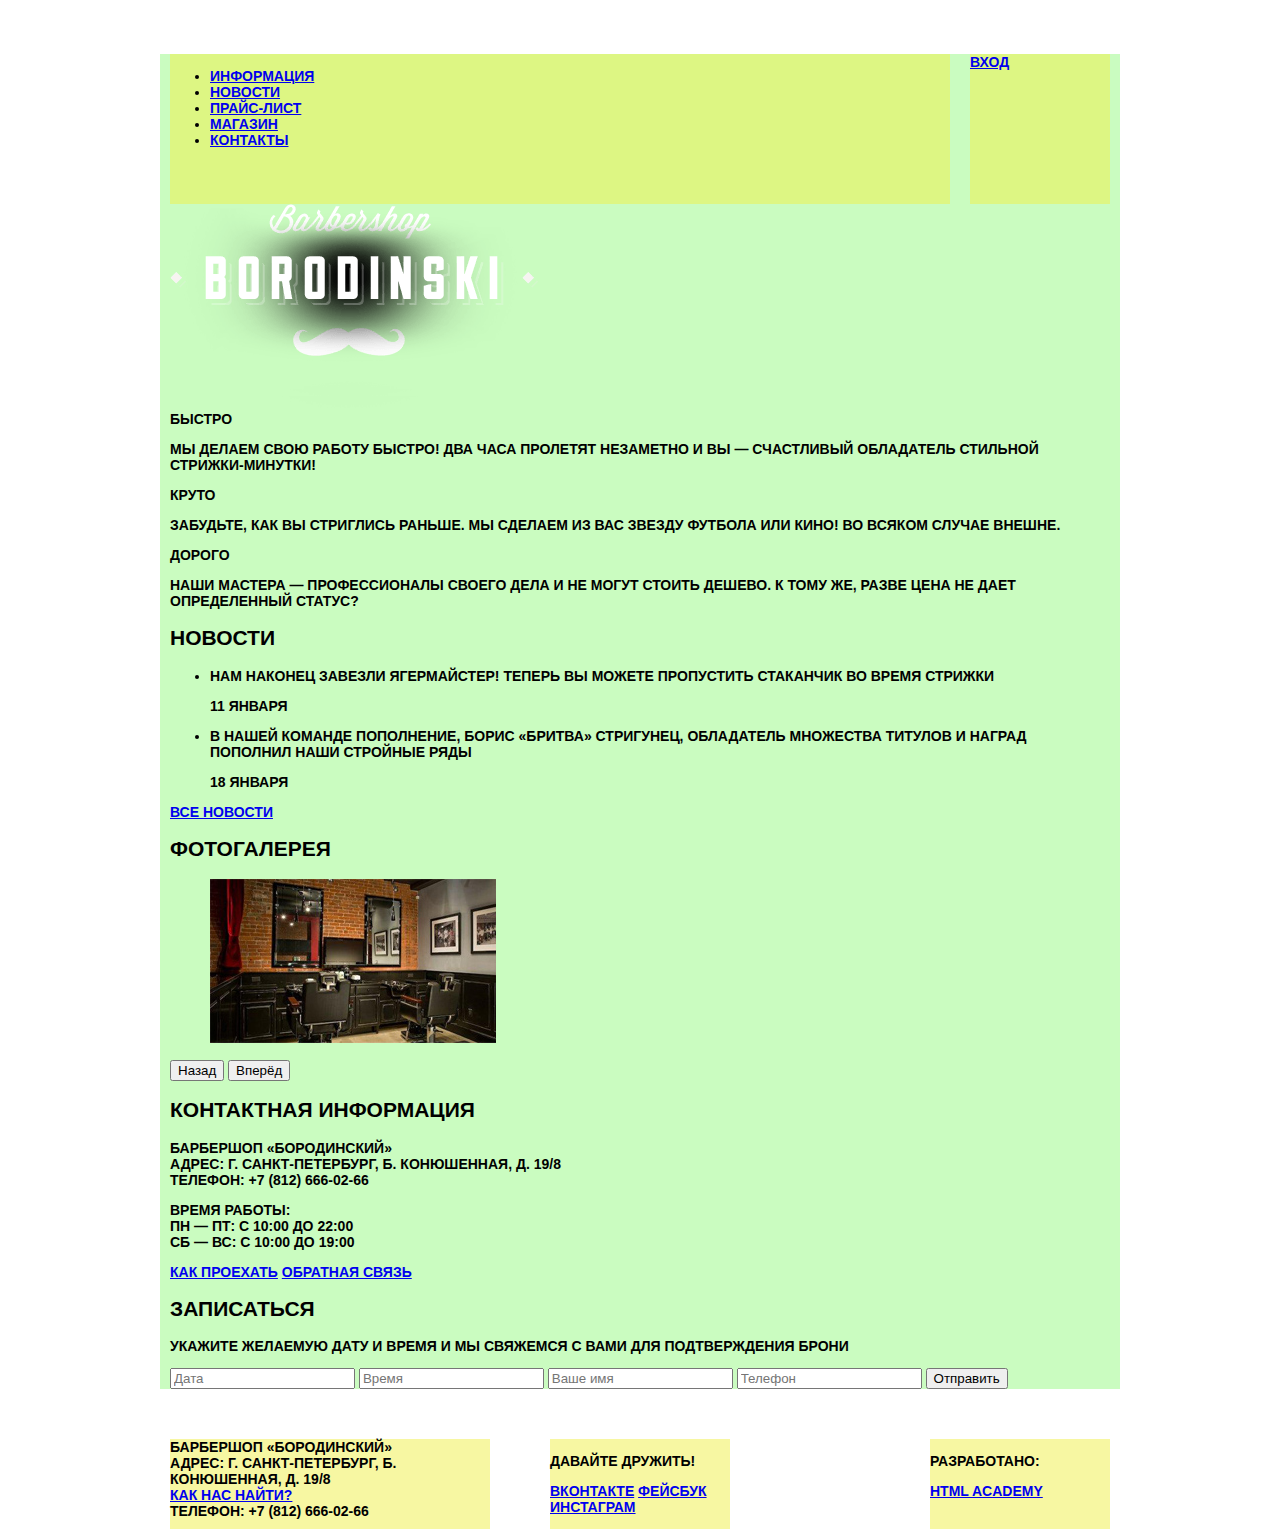
<file: index.html>
<!DOCTYPE html>
<html lang="ru">
  <head>
    <meta charset="utf-8">
    <title>Барбершоп «Бородинский»</title>
	<link href="css/style.css" rel="stylesheet">
  </head>
  <body>
    <header class="main-header">
      <div class="container">
        <nav class="main-navigation">
          <ul>
            <li>
              <a href="#">Информация</a>
            </li>
            <li>
              <a href="#">Новости</a>
            </li>
            <li>
              <a href="#">Прайс-лист</a>
            </li>
            <li>
              <a href="#">Магазин</a>
            </li>
            <li>
              <a href="#">Контакты</a>
            </li>
          </ul>
        </nav>
        <div class="user-block">
          <a class="login" href="#">Вход</a>
        </div>
      </div>
    </header>
    <main class="container">
      <div class="index-logo">
        <img src="img/index-logo.png" width="368" height="204" alt="Барбершоп «Бородинский»">
      </div>
      <section class="features">
        <div class="features-item">
          <b class="features-name">Быстро</b>
          <p>Мы делаем свою работу быстро! Два часа пролетят незаметно и вы — счастливый обладатель стильной стрижки-минутки!</p>
        </div>
        <div class="features-item">
          <b class="features-name">Круто</b>
          <p>Забудьте, как вы стриглись раньше. Мы сделаем из вас звезду футбола или кино! Во всяком случае внешне.</p>
        </div>
        <div class="features-item">
          <b class="features-name">Дорого</b>
          <p>Наши мастера — профессионалы своего дела и не могут стоить дешево. К тому же, разве цена не дает определенный статус?</p>
        </div>
      </section>
      <div class="index-content">
        <div class="index-content-left">
          <h2 class="index-content-title">Новости</h2>
          <ul class="news-preview">
            <li>
              <p>Нам наконец завезли Ягермайстер! Теперь вы можете пропустить стаканчик во время стрижки</p>
              <time datetime="2016-01-11">11 января</time>
            </li>
            <li>
              <p>В нашей команде пополнение, Борис «Бритва» Стригунец, обладатель множества титулов и наград пополнил наши стройные ряды</p>
              <time datetime="2016-01-18">18 января</time>
            </li>
          </ul>
          <a class="btn" href="#">Все новости</a>
        </div>
        <div class="index-content-right">
          <h2 class="index-content-title">Фотогалерея</h2>
          <div class="gallery">
            <figure class="gallery-content">
              <img src="img/photo-1.jpg" width="286" height="164" alt="">
            </figure>
            <button class="btn gallery-prev" type="button">Назад</button>
            <button class="btn gallery-next" type="button">Вперёд</button>
          </div>
        </div>
      </div>
      <div class="index-content">
        <div class="index-content-left">
          <h2 class="index-content-title">Контактная информация</h2>
          <p>
            Барбершоп «Бородинский»<br>
            Адрес: г. Санкт-Петербург, Б. Конюшенная, д. 19/8<br>
            Телефон: +7 (812) 666-02-66
          </p>
          <p>
            Время работы:<br>
            пн — пт: с 10:00 до 22:00<br>
            сб — вс: с 10:00 до 19:00
          </p>
          <a class="btn" href="#">Как проехать</a>
          <a class="btn" href="#">Обратная связь</a>
        </div>
        <div class="index-content-right">
          <h2 class="index-content-title">Записаться</h2>
          <p>Укажите желаемую дату и время и мы свяжемся с вами для подтверждения брони</p>
          <form class="appointment-form" action="https://echo.htmlacademy.ru" method="post">
            <input type="text" name="date" value="" placeholder="Дата">
            <input type="text" name="time" value="" placeholder="Время">
            <input type="text" name="name" value="" placeholder="Ваше имя">
            <input type="tel" name="phone" value="" placeholder="Телефон">
            <button class="btn" type="submit">Отправить</button>
          </form>
        </div>
      </div>
    </main>
    <footer class="main-footer">
      <div class="container">
        <section class="footer-contacts">
          Барбершоп «Бородинский»<br>
          Адрес: г. Санкт-Петербург, Б. Конюшенная, д. 19/8<br>
          <a href="#">Как нас найти?</a><br>
          Телефон: +7 (812) 666-02-66
        </section>
        <section class="footer-social">
          <p>Давайте дружить!</p>
          <a class="social-btn social-btn-vk" href="#">Вконтакте</a>
          <a class="social-btn social-btn-fb" href="#">Фейсбук</a>
          <a class="social-btn social-btn-inst" href="#">Инстаграм</a>
        </section>
        <section class="footer-copyright">
          <p>Разработано:</p>
          <a class="btn" href="https://htmlacademy.ru">HTML Academy</a>
        </section>
      </div>
    </footer>
  </body>
</html>
</file>
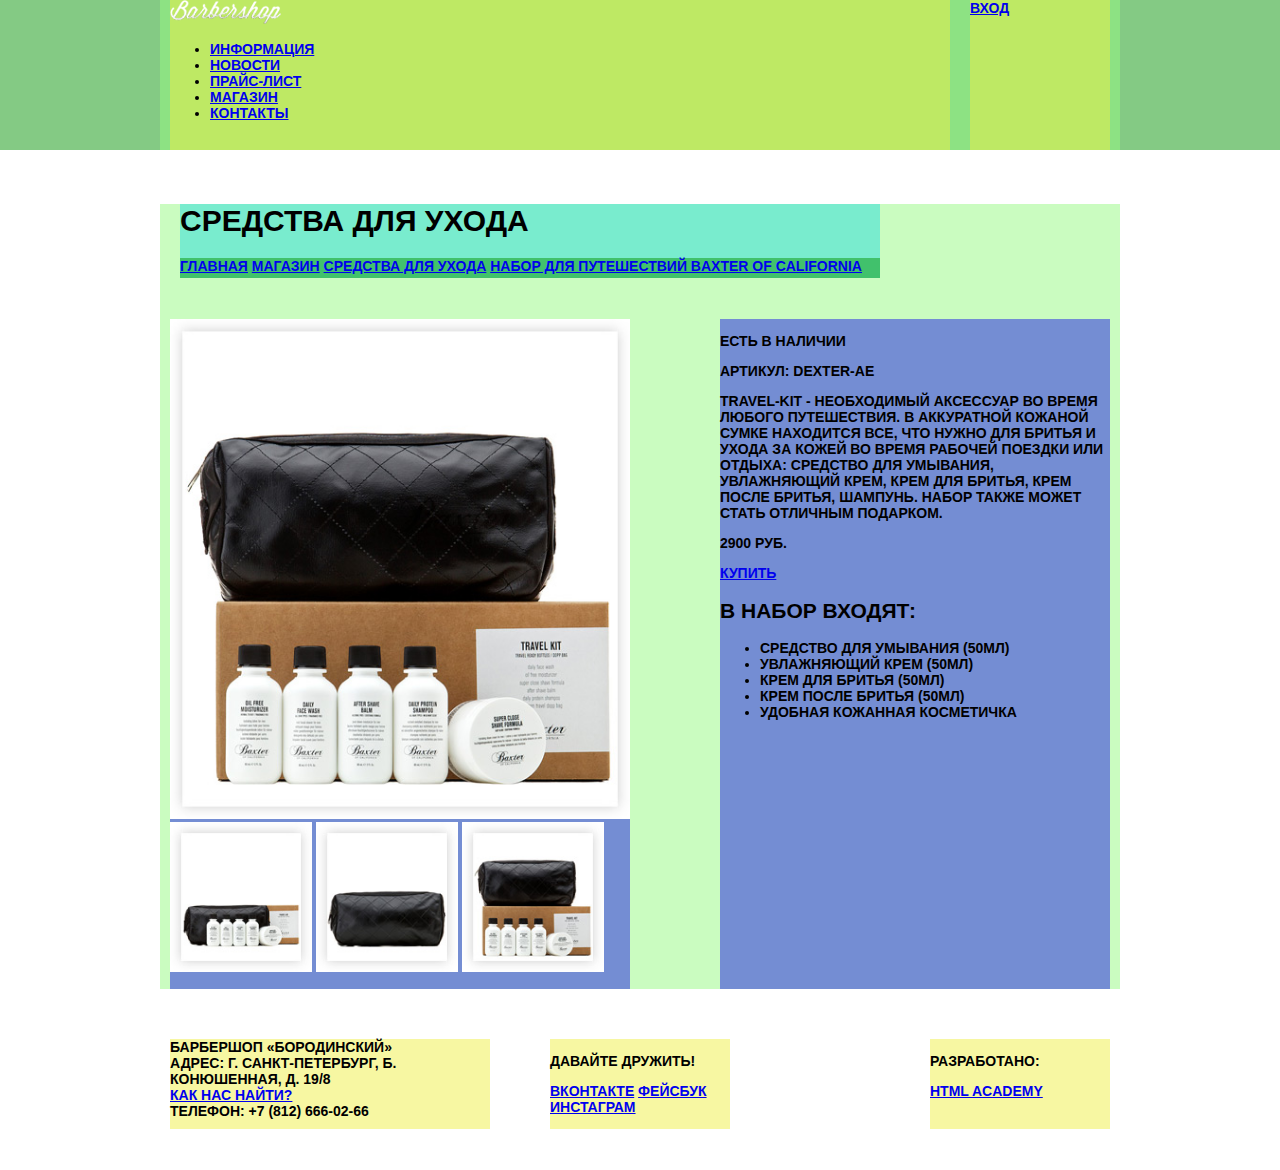
<file: catalog-item.html>
<!DOCTYPE html>
<html lang="ru">
	<head>
		<meta charset="utf-8">
		<title>Барбешоп "Бородинский"</title>
		<link href="css/style.css" rel="stylesheet">
	</head>
	<body>
		<header class="main-header">
			<div class="container clearfix">
				<nav class="main-navigation">
					<a href="#"><img src="img/logo-barbershop.png" width="" height="" alt="Барбешоп Бородинский"></a>
					<ul>
						<li>
							<a href="#">Информация</a>
						</li>
						<li>
							<a href="#">Новости</a>
						</li>
						<li>
							<a href="#">Прайс-лист</a>
						</li>
						<li>
							<a href="#">Магазин</a>
						</li>
						<li>
							<a href="#">Контакты</a>
						</li>
					</ul>
				</nav>
				<div class="user-block">
					<a class="login" href="#">Вход</a>
				</div>
			</div>
		</header>
		<main class="container">
			<div class="page-header">
				<h1>Средства для ухода</h1>
				<div class="breadcrumbs">
					<a href="#">Главная</a>
					<a href="#">Магазин</a>
					<a href="#">Средства для ухода</a>
					<a href="#">Набор для путешествий Baxter of California</a>
				</div>
			</div>
			<div class="content clearfix">
				<div class="content-left-photo">
					<img src="img/catalog-item-photo-1.jpg" width="460" height="500" alt="Набор для путешествий Baxter of California-img1">
					<img src="img/catalog-item-photo-2.jpg" width="142" height="150" alt="Набор для путешествий Baxter of California-img2">
					<img src="img/catalog-item-photo-3.jpg" width="142" height="150" alt="Набор для путешествий Baxter of California-img3">
					<img src="img/catalog-item-photo-4.jpg" width="142" height="150" alt="Набор для путешествий Baxter of California-img4">
				</div>
				<div class="content-right">
					<div class="content-right-top">
						<p class="content-right-existence">Есть в наличии</p>
						<p class="content-right-article">Артикул: Dexter-AE</p>
						<p class="content-right-description">Travel-kit - необходимый аксессуар во время любого путешествия.
						В аккуратной кожаной сумке находится все, что нужно для бритья и ухода за кожей
						во время рабочей поездки или отдыха: средство для умывания, увлажняющий крем, 
						крем для бритья, крем после бритья, шампунь. Набор также может стать отличным подарком.</p>
						<p class="content-right-price">2900 руб.</p>
						<a class="content-right-btn" href="#">Купить</a>
					</div>
					<div class="content-right-bottom">
						<h2>В набор входят:</h2>
						<ul>
							<li>Средство для умывания (50мл)
							</li>
							<li>Увлажняющий крем (50мл)
							</li>
							<li>Крем для бритья (50мл)
							</li>
							<li>Крем после бритья (50мл)
							</li>
							<li>Удобная кожанная косметичка
							</li>
						</ul>
					</div>
				</div>
			</div>
		</main>
		<footer class="main-footer">
			<div class="container">
				<section class="footer-contacts">
					Барбершоп «Бородинский»<br>
					Адрес: г. Санкт-Петербург, Б. Конюшенная, д. 19/8<br>
					<a href="#">Как нас найти?</a><br>
					Телефон: +7 (812) 666-02-66
				</section>
				<section class="footer-social">
					<p>Давайте дружить!</p>
					<a class="social-btn social-btn-vk" href="#">Вконтакте</a>
					<a class="social-btn social-btn-fb" href="#">Фейсбук</a>
					<a class="social-btn social-btn-inst" href="#">Инстаграм</a>
				</section>
				<section class="footer-copyright">
					<p>Разработано:</p>
					<a class="btn" href="https://htmlacademy.ru">HTML Academy</a>
				</section>
			</div>
		</footer>
	</body>
</html>
</file>
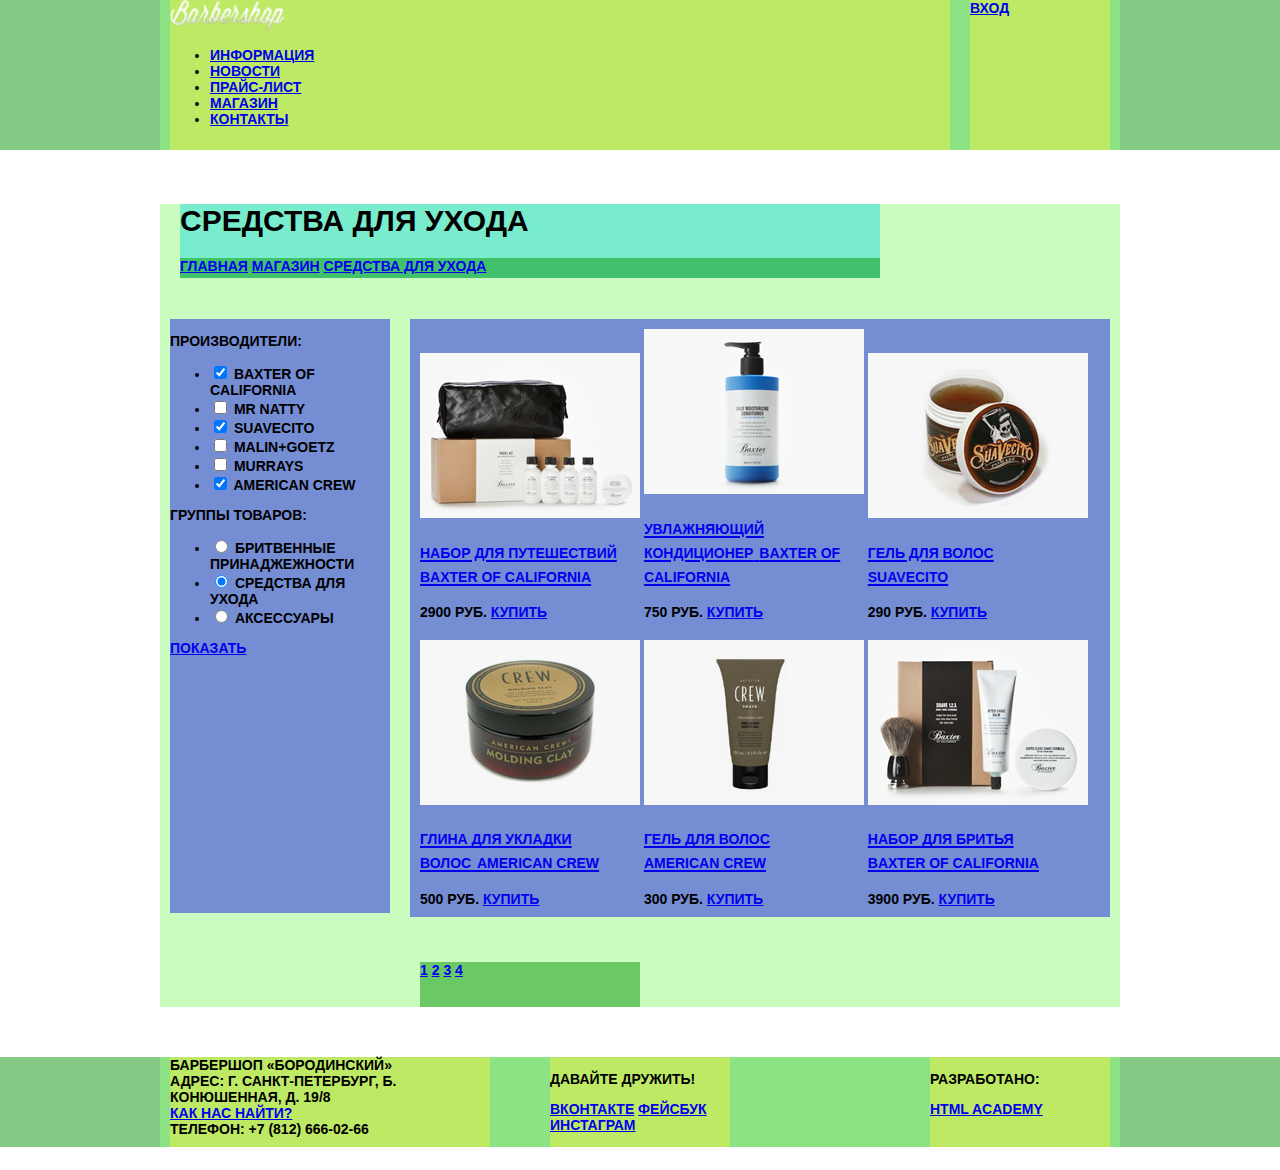
<file: catalog.html>
<!DOCTYPE html>
<html lang="ru">
	<head>
		<meta charset="utf-8">
		<title>Барбешоп "Бородинский"</title>
		<link href="css/style.css" rel="stylesheet">
	</head>
	<body>
		<header class="main-header">
			<div class="container clearfix">
				<nav class="main-navigation">
					<a href="#"><img src="img/logo-barbershop.png" width="114" height="30" alt="Barbershop"></a>
					<ul>
						<li>
							<a href="#">Информация</a>
						</li>
						<li>
							<a href="#">Новости</a>
						</li>
						<li>
							<a href="#">Прайс-лист</a>
						</li>
						<li>
							<a href="#">Магазин</a>
						</li>
						<li>
							<a href="#">Контакты</a>
						</li>
					</ul>
				</nav>
				<div class="user-block">
					<a class="login" href="#">Вход</a>
				</div>
			</div>
		</header>
		<main class="container">
			<div class="page-header">
				<h1>Средства для ухода</h1>
				<div class="breadcrumbs">
					<a href="#">Главная</a>
					<a href="#">Магазин</a>
					<a href="#">Средства для ухода</a>
				</div>
			</div>
			<div class="content clearfix">
				<div class="content-filter">
					<div class="filter-producers">
						<p class="filter-producers-header">Производители:</p>
							<ul>
								<li>
									<input type="checkbox" name="baxter" id="baxter" checked>
									<label for="baxter">Baxter of california</label>
								</li>
								<li>
									<input type="checkbox" name="mr-natty" id="mr-natty">
									<label for="mr-natty">Mr natty</label>
								</li>
								<li>
									<input type="checkbox" name="suavecito" id="suavecito" checked>
									<label for="suavecito">Suavecito</label>
								</li>
								<li>
									<input type="checkbox" name="malin" id="malin">
									<label for="malin">Malin+Goetz</label>
								</li>
								<li>
									<input type="checkbox" name="murrays" id="murrays">
									<label for="murrays">Murrays</label>
								</li>
								<li>
									<input type="checkbox" name="american" id="american" checked>
									<label for="american">American crew</label>
								</li>
							</ul>
					</div>
					<div class="filter-group-item">
						<p class="filter-group-item-header">Группы товаров:</p>
							<ul>
								<li>
									<input type="radio" name="shaving-accessories" id="shaving-accessories">
									<label for="shaving-accessories">Бритвенные принаджежности</label>
								</li>
								<li>
									<input type="radio" name="means" id="means" checked>
									<label for="means">Средства для ухода</label>
								</li>
								<li>
									<input type="radio" name="accessories" id="accessories">
									<label for="accessories">Аксессуары</label>
								</li>
							</ul>
					</div>
					<div class="filter-btn">
						<a href="#">Показать</a>
					</div>
				</div>
				<div class="content-item">
					<article class="item">
						<img src="img/catalog-photo-1.jpg" width="220" height="165">
						<h2>
							<a href="#">
								<span class="category">Набор для путешествий</span> 
								<span class="item-name">Baxter of california</span>
							</a>
						</h2>
						<div class="item-price">
							<b>2900 руб.</b>
							<a class="item-btn" href="#">Купить</a>
						</div>
					</article>
					<article class="item">
						<img src="img/catalog-photo-2.jpg" width="220" height="165">
						<h2>
							<a href="#">
								<span class="category">Увлажняющий кондиционер</span>  
								<span class="item-name">Baxter of california</span>
							</a>
						</h2>
						<div class="item-price">
							<b>750 руб.</b>
							<a class="item-btn" href="#">Купить</a>
						</div>
					</article>
					<article class="item">
						<img src="img/catalog-photo-3.jpg" width="220" height="165">
						<h2>
							<a href="#">
								<span class="category">Гель для волос</span> 
								<span class="item-name">Suavecito</span>
							</a>
						</h2>
						<div class="item-price">
							<b>290 руб.</b>
							<a class="item-btn" href="#">Купить</a>
						</div>
					</article>
					<article class="item">
						<img src="img/catalog-photo-4.jpg" width="220" height="165">
						<h2>
							<a href="#">
								<span class="category">Глина для укладки волос</span> 
								<span class="item-name">American crew</span>
							</a>
						</h2>
						<div class="item-price">
							<b>500 руб.</b>
							<a class="item-btn" href="#">Купить</a>
						</div>
					</article>
					<article class="item">
						<img src="img/catalog-photo-5.jpg" width="220" height="165">
						<h2>
							<a href="#">
								<span class="category">Гель для волос</span>  
								<span class="item-name">American crew</span> 
							</a>
						</h2>
						<div class="item-price">
							<b>300 руб.</b>
							<a class="item-btn" href="#">Купить</a>
						</div>
					</article>
					<article class="item">
						<img src="img/catalog-photo-6.jpg" width="220" height="165">
						<h2>
							<a href="#">
								<span class="category">Набор для бритья</span>  
								<span class="item-name">Baxter of california</span> 
							</a>
						</h2>
						<div class="item-price">
							<b>3900 руб.</b>
							<a class="item-btn" href="#">Купить</a>
						</div>
					</article>
				</div>
			</div>
			<div class="pages">
				<a class="btn" href="#">1</a>
				<a class="btn" href="#">2</a>
				<a class="btn" href="#">3</a>
				<a class="btn" href="#">4</a>
			</div>
		</main>
		<footer class="main-footer">
			<div class="container clearfix">
				<section class="footer-contacts">
					Барбершоп «Бородинский»<br>
					Адрес: г. Санкт-Петербург, Б. Конюшенная, д. 19/8<br>
					<a href="#">Как нас найти?</a><br>
					Телефон: +7 (812) 666-02-66
				</section>
				<section class="footer-social">
					<p>Давайте дружить!</p>
					<a class="social-btn social-btn-vk" href="#">Вконтакте</a>
					<a class="social-btn social-btn-fb" href="#">Фейсбук</a>
					<a class="social-btn social-btn-inst" href="#">Инстаграм</a>
				</section>
				<section class="footer-copyright">
					<p>Разработано:</p>
					<a class="btn" href="https://htmlacademy.ru">HTML Academy</a>
				</section>
			</div>
		</footer>
	</body>
</html>
</file>
<file: css/style.css>
body {
	font-size: 14px;
	line-height: normal;
	color: #000000;
	font-weight: 700;
	font-family: PT-sans, sans-serif;
	text-transform: uppercase;
}


h2 .index-content-title {
	font-size: 30px;
	line-height: normal;
	color: #000000;
	font-weight: 700;
	font-family: PT-sans narrow, sans-serif;
	text-transform: uppercase;
}

h1 {
	font-size: 30px;
	line-height: normal;
	color: #000000;
	font-weight: 700;
	font-family: PT-sans narrow, sans-serif;
	text-transform: uppercase;
}

html,
body {
	min-width: 1122px;
	min-height: 1170px;
	margin: 0;
	padding: 0;
}

body {
    background-size: 1122px auto;
}

.main-header {
	margin-bottom: 54px;
	/* Только для оформления*/
	background-color: rgba(10,150,10,0.5);
}

.clearfix::after {
	content: "";
	display: table;
	clear: both;
}

.container {
	width: 940px;
	padding: 0 10px;
	margin: 0 auto;
	/* Только для оформления*/
	background-color: rgba(150,250,130,0.5);
}
	
.main-navigation {
	float: left;
	width: 780px;
	/* Только для оформления сетки */
	min-height: 150px;
	background-color: rgba(240,240,70,0.5);
}

.user-block {
	float: right;
	width: 140px;
	/* Только для оформления сетки */
	min-height: 150px;
	background-color: rgba(240,240,70,0.5);
}
	

.page-header {
	width: 700px;
	margin-left: 10px;
	margin-bottom: 18px;
	/* Только для оформления сетки */
	min-height: 30px;
	background-color: rgba(40,220,220,0.5);
}

.breadcrumbs {
	width: 700px;
	margin-bottom: 41px;
	/* Только для оформления сетки */
	min-height: 20px;
	background-color: rgba(10,150,10,0.5);;
}
.content {
	margin-bottom: 45px;
}

.content-filter {
	width: 220px;
	float: left;
	margin-right: 10px;
	/* Только для оформления сетки */
	min-height: 594px;
	background-color: rgba(30,30,230,0.5);
}

.content-item {
	width: 700px;
	float: right;
	/* Только для оформления сетки */
	min-height: 594px;
	background-color: rgba(30,30,230,0.5);
}

.item {
	display:inline-block;
	vertical-align: bottom;
	width: 200px;
	margin: 10px;
		
}

.pages {
	width: 220px;
	margin-left: 250px;
	/* Только для оформления*/
	min-height: 45px;
	background-color: rgba(10,150,10,0.5);
}

.category,
.item-name {
	font-size: 14px;
}

.main-footer {
	margin-top: 50px;
	 /* Только для оформления сетки */
	background-color: rgba(10,150,10,0.5);
}

.footer-contacts {
	float: left;
	width: 320px;
	margin-right: 60px;
	/* Только для оформления сетки */
	min-height: 90px;
	background-color: rgba(240,240,70,0.5);
}

.footer-social {
	float: left;
	width: 180px;
	/* Только для оформления сетки */
	min-height: 90px;
	background-color: rgba(240,240,70,0.5);
}

.footer-copyright {
	float: right;
	width: 180px;
	/* Только для оформления сетки */
	min-height: 90px;
	background-color: rgba(240,240,70,0.5);
}

.content-left-photo {
	float:left;
	width:460px;
	/* Только для оформления сетки */
	min-height: 670px;
	background-color: rgba(30,30,230,0.5);
}

.content-right {
	float: right;
	width: 390px;
	/* Только для оформления сетки */
	min-height: 670px;
	background-color: rgba(30,30,230,0.5);
}
</file>
